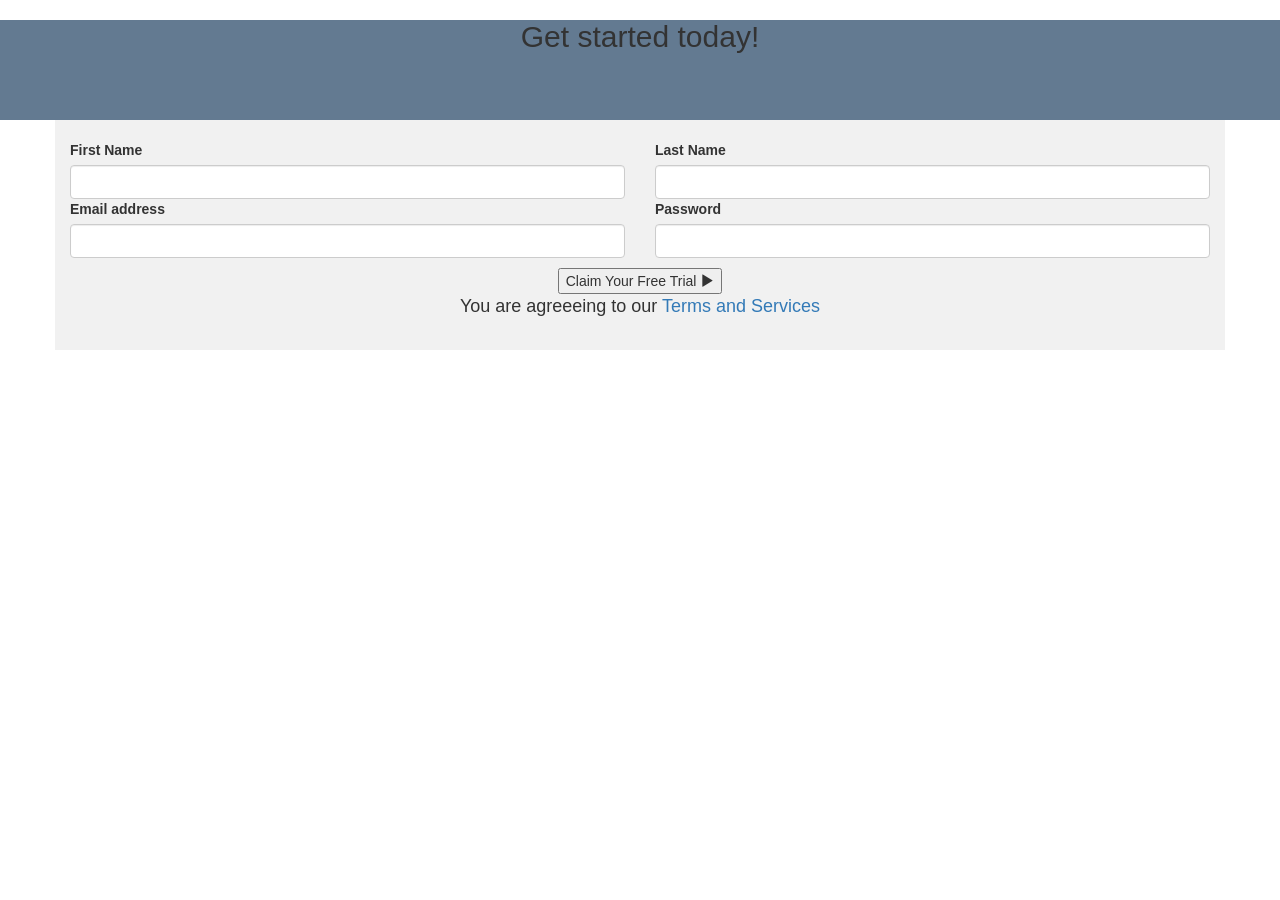
<file: index.html>
<!DOCTYPE html>
<link rel="stylesheet" href="demo.css">
<html>
    <head>
    	<link rel="stylesheet" href="https://maxcdn.bootstrapcdn.com/bootstrap/3.3.6/css/bootstrap.min.css"
          integrity="sha384-1q8mTJOASx8j1Au+a5WDVnPi2lkFfwwEAa8hDDdjZlpLegxhjVME1fgjWPGmkzs7" crossorigin="anonymous">
           <script src="https://code.jquery.com/jquery-1.12.3.min.js"   integrity="sha256-aaODHAgvwQW1bFOGXMeX+pC4PZIPsvn2h1sArYOhgXQ="   crossorigin="anonymous"></script>
           <script type="text/javascript" src="demo.js" ></script>
    </head>
    <body>
         <div id = "gst">
         	<h2>Get started today!</h2>
         </div>
         <div class="container" >
         	<form action="">
         	<div class="row">
         		<div class="col-md-6 col-sm-6">
         			<label for="firstname">First Name</label>
         			<input type="text" name="firstname" id="firstname" class="form-control">
         		</div>
         		<div class="col-md-6 col-sm-6">
         			<label for="laststname">Last Name</label>
         			<input type="text" name="lastname" id="lastname" class="form-control">
         		</div>
         	</div>
         	<div class="row">
         		<div class="col-md-6 col-sm-6">
        			<label for="email">Email address</label>
         			<input type="email" name="email" id="email" class="form-control">
         		</div>
         		<div class="col-md-6 col-sm-6">
         			<label for="password">Password</label>
         			<input type="password" class="form-control" id="psw" name="psw" pattern="(?=.*\d)(?=.*[a-z])(?=.*[A-Z]).{8,}" title="Must contain at least one number and one uppercase and lowercase letter, and at least 8 or more characters" required>
         		</div>
         	</div>
         	<div class="wrapper">
                
         		<button type="submit">Claim Your Free Trial <span class="glyphicon glyphicon-play"></span></button>
         		<p>You are agreeeing to our <a href="">Terms and Services</a></p>
         	</div>
         	</form>
        </div>

    </body>
</html>
</file>
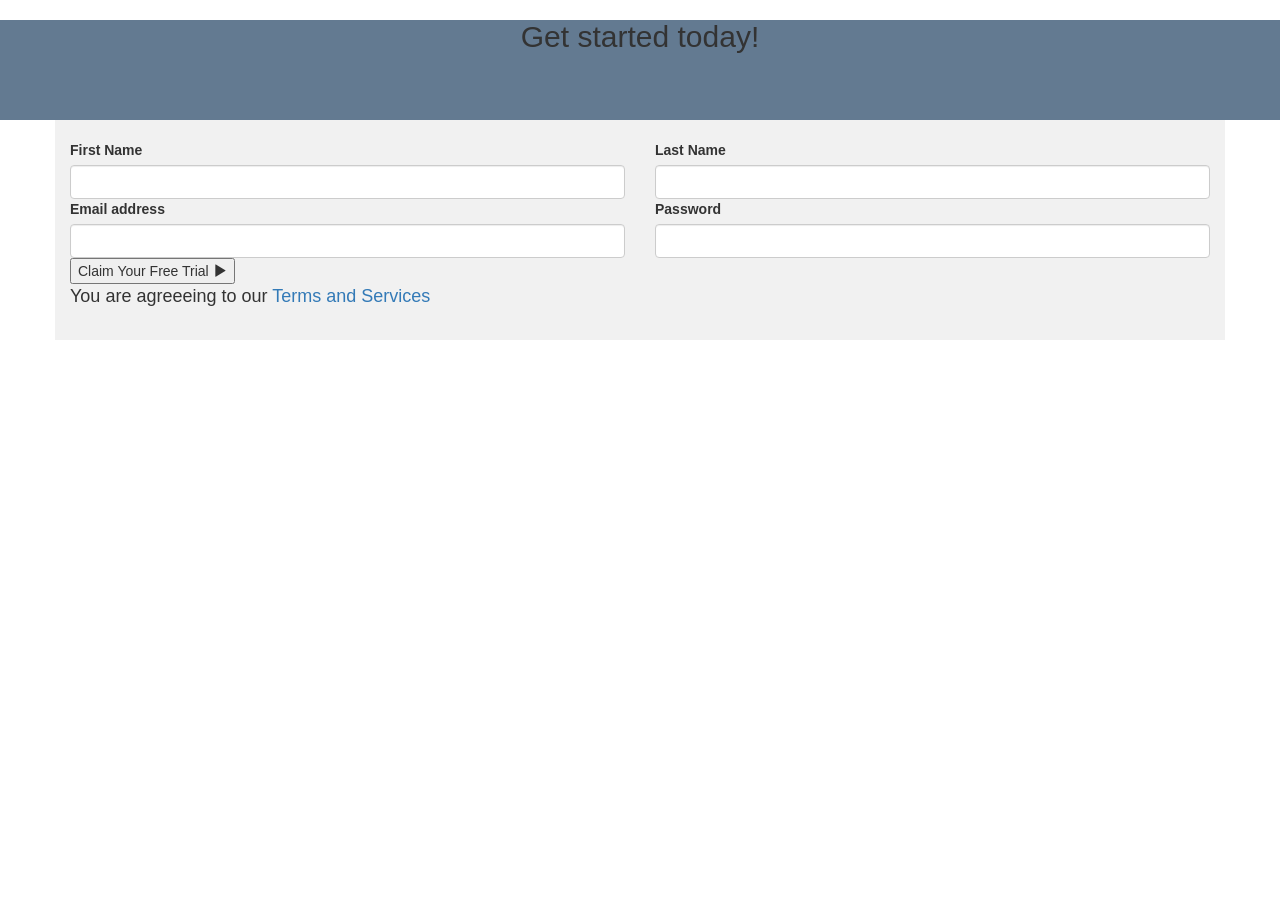
<file: demo.html>
<!DOCTYPE html>
<link rel="stylesheet" href="demo.css">
<html>
    <head>
    	<link rel="stylesheet" href="https://maxcdn.bootstrapcdn.com/bootstrap/3.3.6/css/bootstrap.min.css"
          integrity="sha384-1q8mTJOASx8j1Au+a5WDVnPi2lkFfwwEAa8hDDdjZlpLegxhjVME1fgjWPGmkzs7" crossorigin="anonymous">
           <script src="https://code.jquery.com/jquery-1.12.3.min.js"   integrity="sha256-aaODHAgvwQW1bFOGXMeX+pC4PZIPsvn2h1sArYOhgXQ="   crossorigin="anonymous"></script>
           <script type="text/javascript" src="demo.js" ></script>
    </head>
    <body>
         <div id = 'gst'>
         	<h2>Get started today!</h2>
         </div>
         <div class="container">
         	<form action="">
         	<div class="row">
         		<div class="col-md-6">
         			<label for="firstname">First Name</label>
         			<input type="text" name="firstname" id="firstname" class="form-control">
         		</div>
         		<div class="col-md-6">
         			<label for="laststname">Last Name</label>
         			<input type="text" name="lastname" id="lastname" class="form-control">
         		</div>
         	</div>
         	<div class="row">
         		<div class="col-md-6">
         			<label for="email">Email address</label>
         			<input type="email" name="email" id="email" class="form-control">
         		</div>
         		<div class="col-md-6">
         			<label for="password">Password</label>
         			<input type="text" name="password" id="password" class="form-control">
         		</div>
         	</div>
         	<div>
         		<button type="submit">Claim Your Free Trial <span class="glyphicon glyphicon-play"></span></button>
         		<p>You are agreeeing to our <a href="">Terms and Services</a></p>
         	</div>
         	</form>
         </div>

    </body>
</html>
</file>
<file: demo.css>
p {
    font-size: 18px;
}

#gst {
	background-color:  #637a91;
	height: 100px;
	text-align: center;
	vertical-align: center;
}

.container {
    background-color: #f1f1f1;
    padding: 20px;
}

#message p {
    padding: 10px 35px;
    font-size: 18px;
}


.valid {
    color: green;
}

.valid:before {
    position: relative;
    left: -35px;
    content: "✔";
}


.invalid {
    color: red;
}

.invalid:before {
    position: relative;
    left: -35px;
    content: "✖";
}

#ft {
	background-color: #5fcf80;
}
.wrapper {
    text-align: center;
	margin-top: 10px;
}

.button {
    position: absolute;
    top: 50%;
}
</file>
